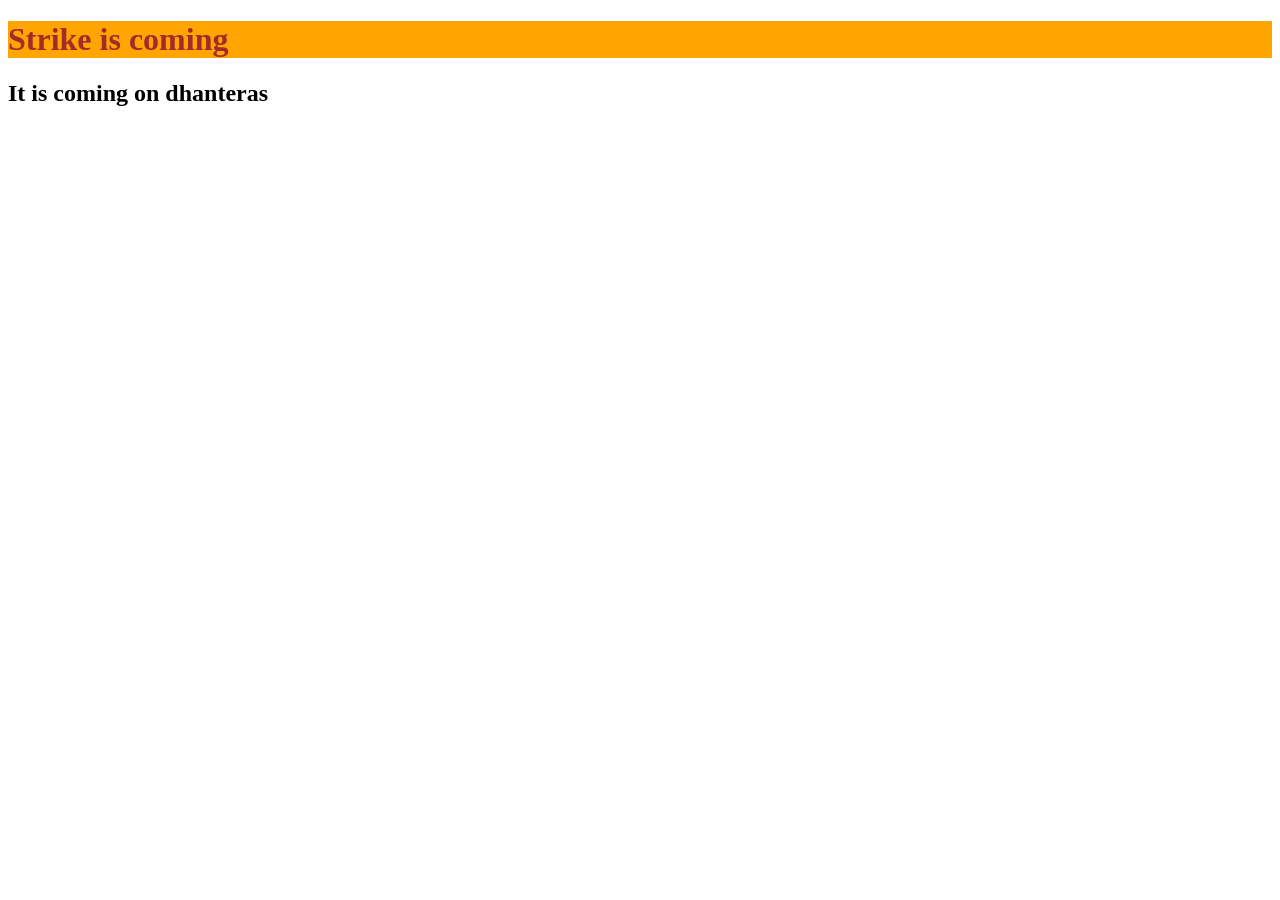
<file: index.html>
<!DOCTYPE html>
<html lang="en">
<head>
    <meta charset="UTF-8">
    <meta name="viewport" content="width=device-width, initial-scale=1.0">
    <title>Document</title>
    <style>
        #first{
            background-color: orange;
            color: brown;
        }
    </style>
</head>
<body>
    <h1 id="first">Strike is coming</h1>
    <h2 id="second">It is coming on dhanteras</h2>
</body>
</html>
</file>
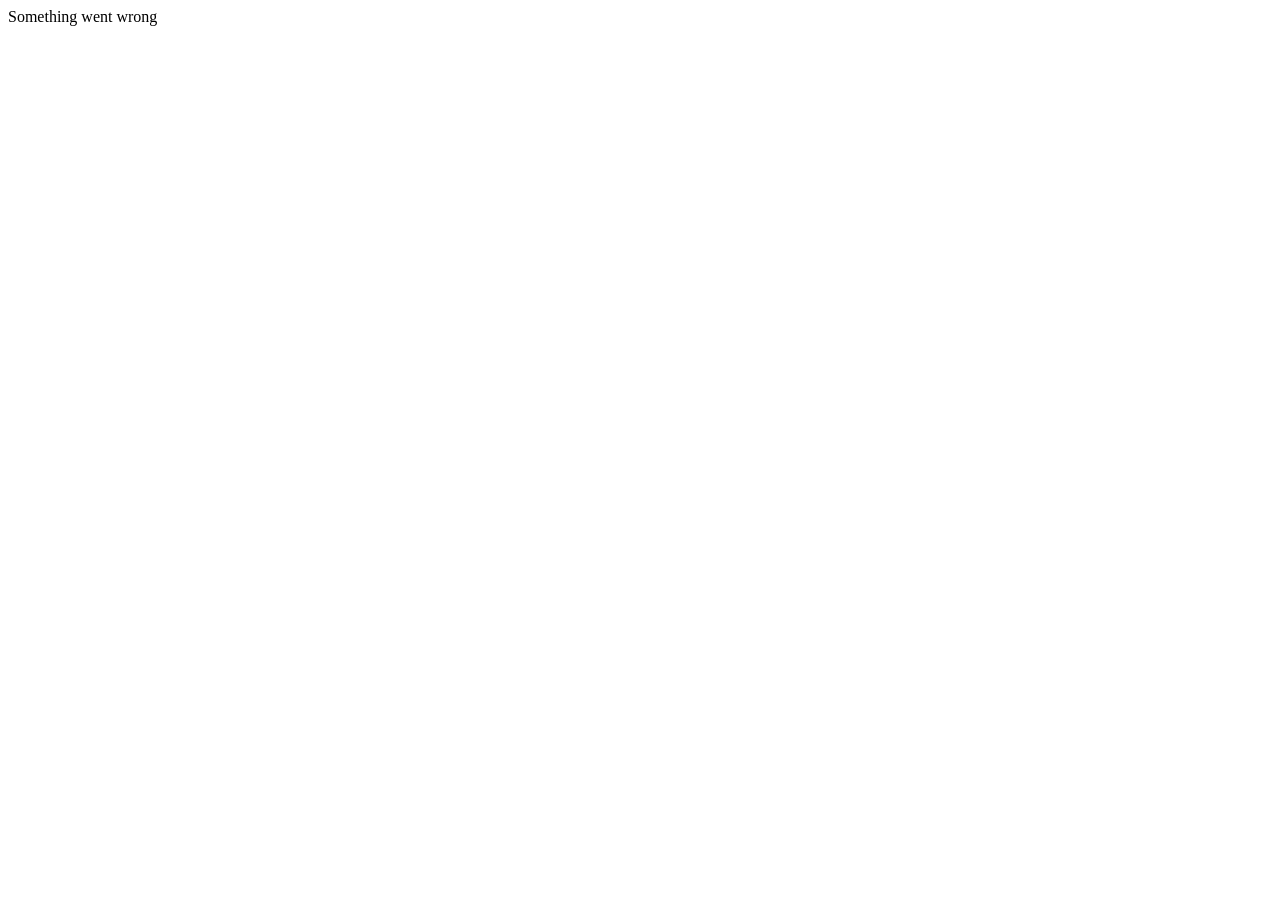
<file: index_16.html>
<!DOCTYPE html>
<html lang="en">
<head>
    <meta charset="UTF-8">
    <meta name="viewport" content="width=device-width, initial-scale=1.0">
    <title>Document</title>
</head>
<body>
    <div id="first"></div>
</body>
<script src="./Lect-16.js"></script>
</html>
</file>
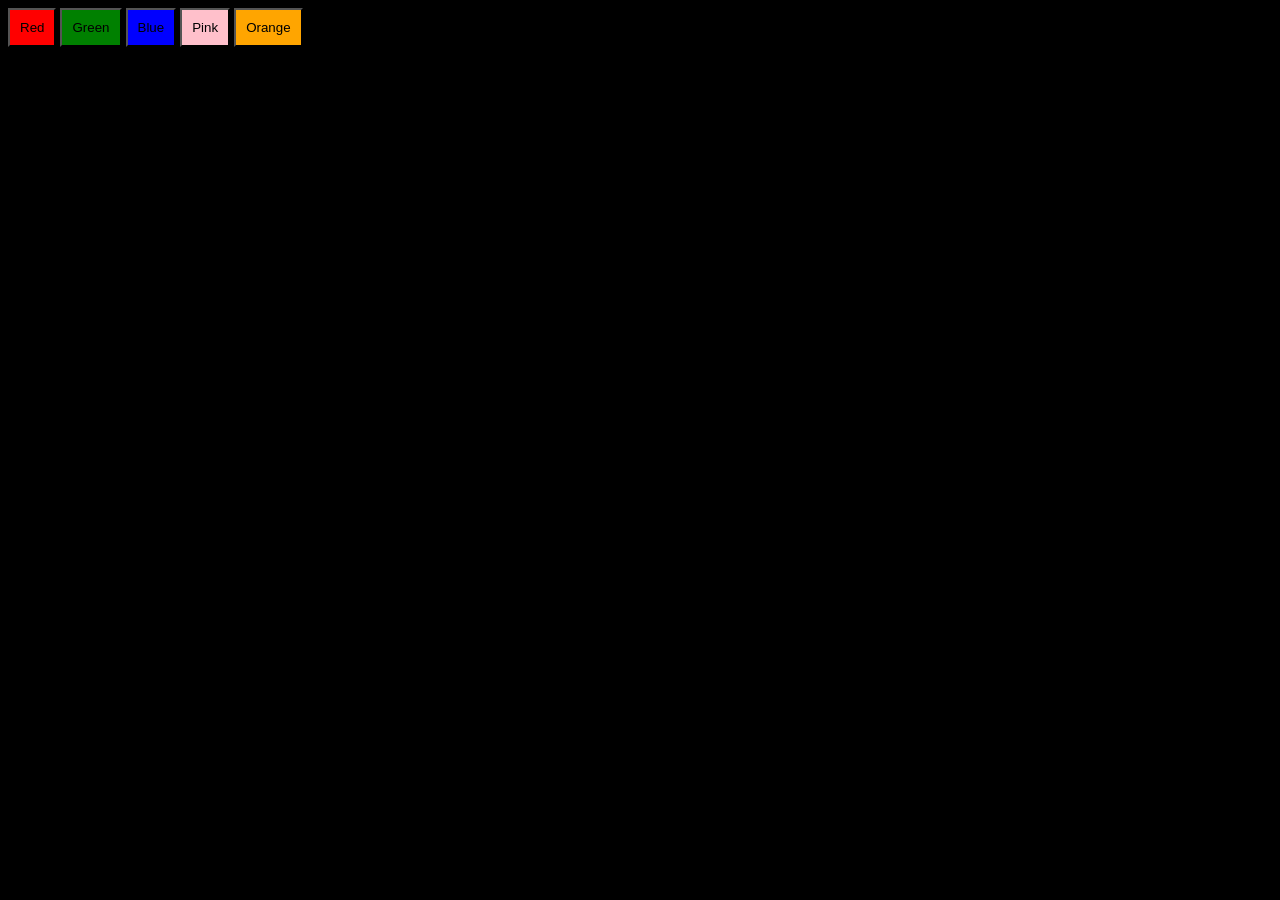
<file: javascript_projects/index13_02.html>
<!DOCTYPE html>
<html lang="en">
<head>
    <meta charset="UTF-8">
    <meta name="viewport" content="width=device-width, initial-scale=1.0">
    <title>Document</title>
</head>
<body style="background-color:black">
    <div id="parent">
        <button id="red" style="background-color:red; padding:10px">Red</button>
        <button id="green" style="background-color:green; padding:10px">Green</button>
        <button id="blue" style="background-color:blue; padding:10px">Blue</button>
        <button id="pink" style="background-color:pink; padding:10px">Pink</button>
        <button id="orange" style="background-color:orange; padding:10px">Orange</button>
    </div>
    <script src="./Lect-13_02.js"></script>
</body>
</html>
</file>
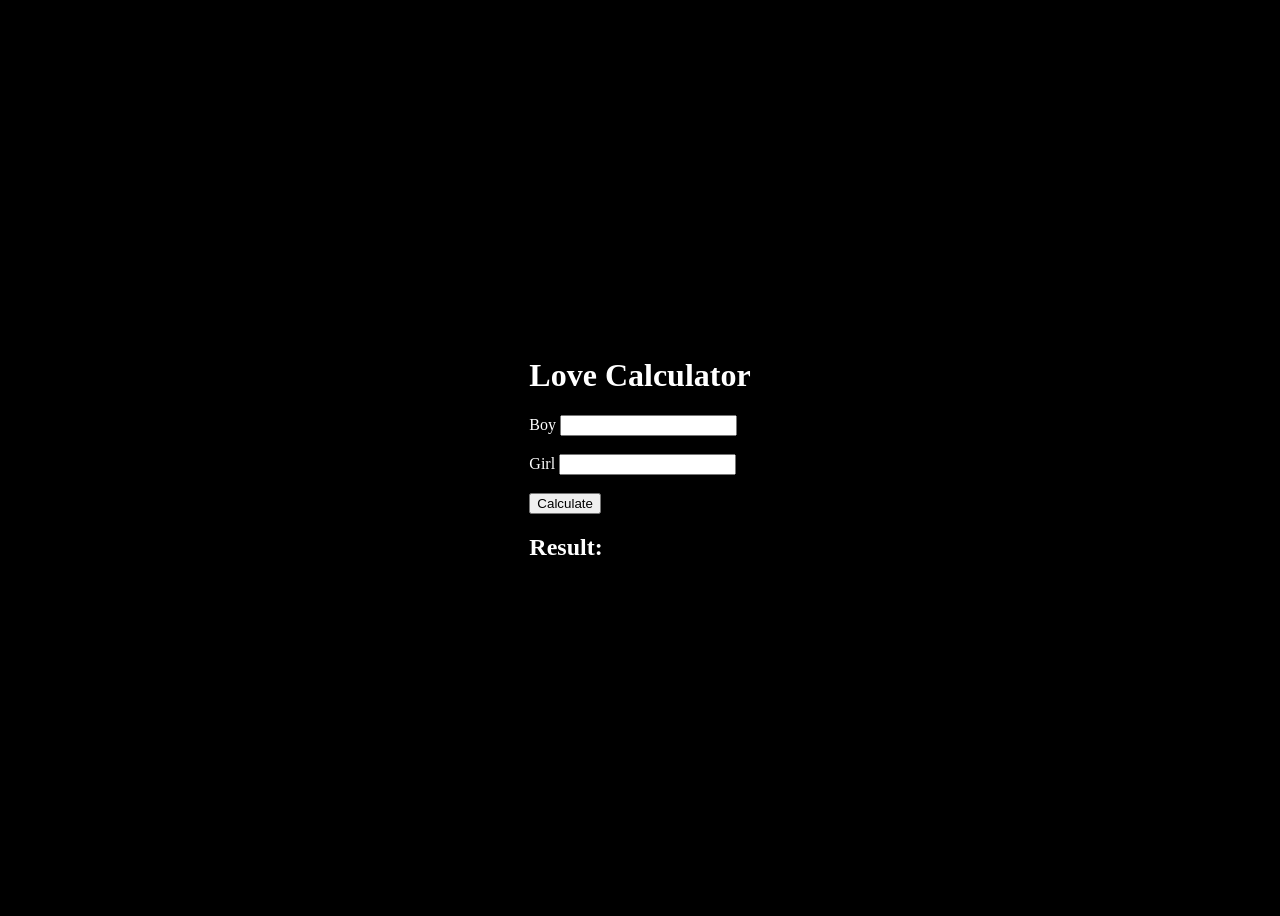
<file: javascript_projects/index13_03.html>
<!doctype html>
<html lang="en">
  <head>
    <meta charset="UTF-8" />
    <meta name="viewport" content="width=device-width, initial-scale=1.0" />
    <title>Document</title>
  </head>
  <body style="background-color: black; color: white; display: flex; justify-content:center; align-items: center; height: 100vh">
    <div id="parent">
      <h1>Love Calculator</h1>
      <form>
        <label for="Boy">Boy</label>
        <input type="text" id="Boy" name="Boy" required />
        <br />
        <br />
        <label for="Girl">Girl</label>
        <input type="text" id="Girl" name="Girl" required/>
        <br />
        <br />
        <button type="submit">Calculate</button>
      </form>
      <h2>Result:</h2>
    </div>

    <script src="./Lect-13_03.js"></script>
  </body>
</html>
</file>
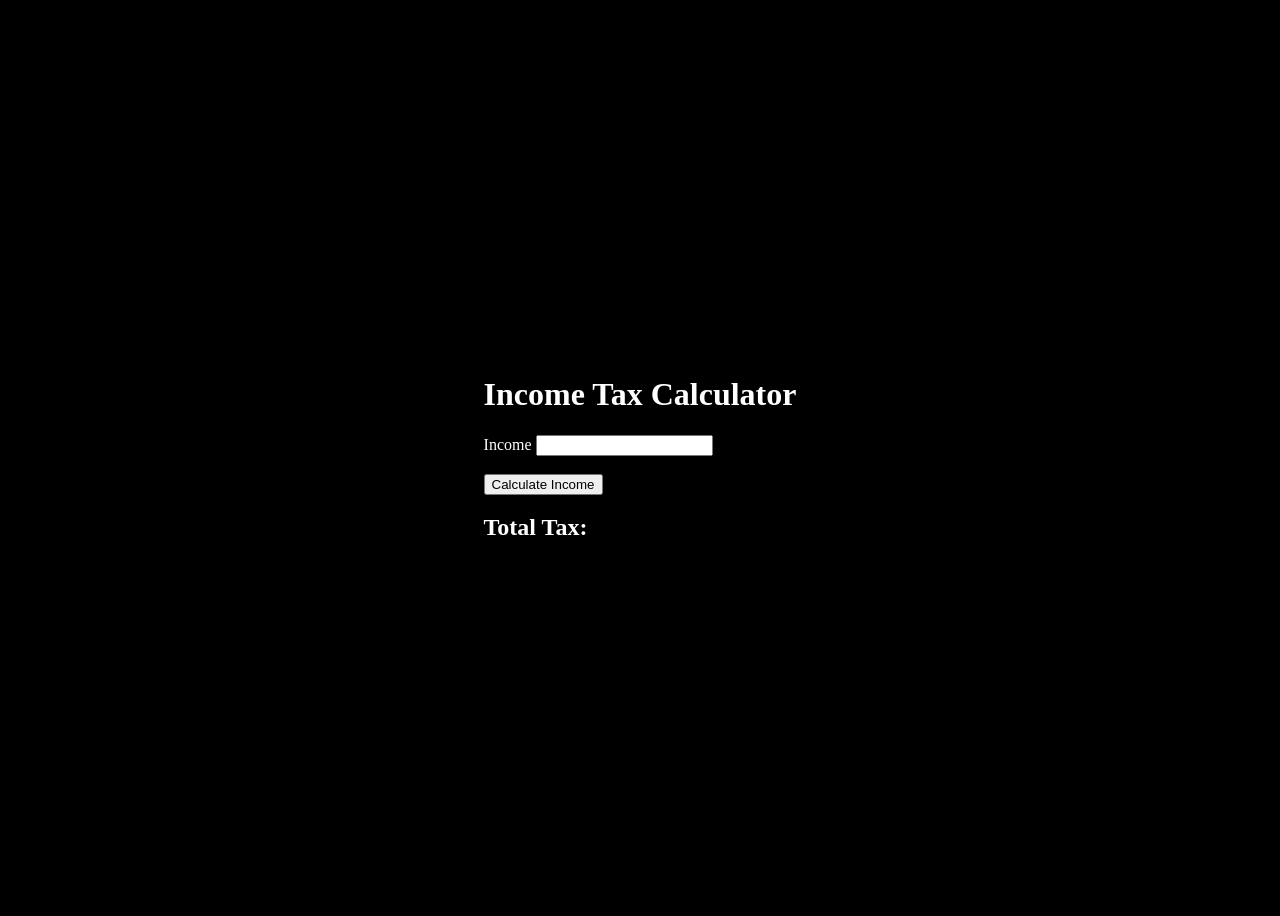
<file: javascript_projects/index13_04.html>
<!DOCTYPE html>
<html lang="en">
<head>
    <meta charset="UTF-8">
    <meta name="viewport" content="width=device-width, initial-scale=1.0">
    <title>Document</title>
</head>
<body style="background-color: black; color: white; display: flex; justify-content: center; align-items: center; height: 100vh">
    <div id="parent">
        <h1>Income Tax Calculator</h1>
        <form >
            <label for="income">Income</label>
            <input type="number" id="income" name="income">
            <br>
            <br>
            <button type="submit">Calculate Income</button>
        </form>

        <h2>Total Tax:</h2>
    </div>
    <script src="./Lect-13_04.js"></script>
</body>
</html>
</file>
